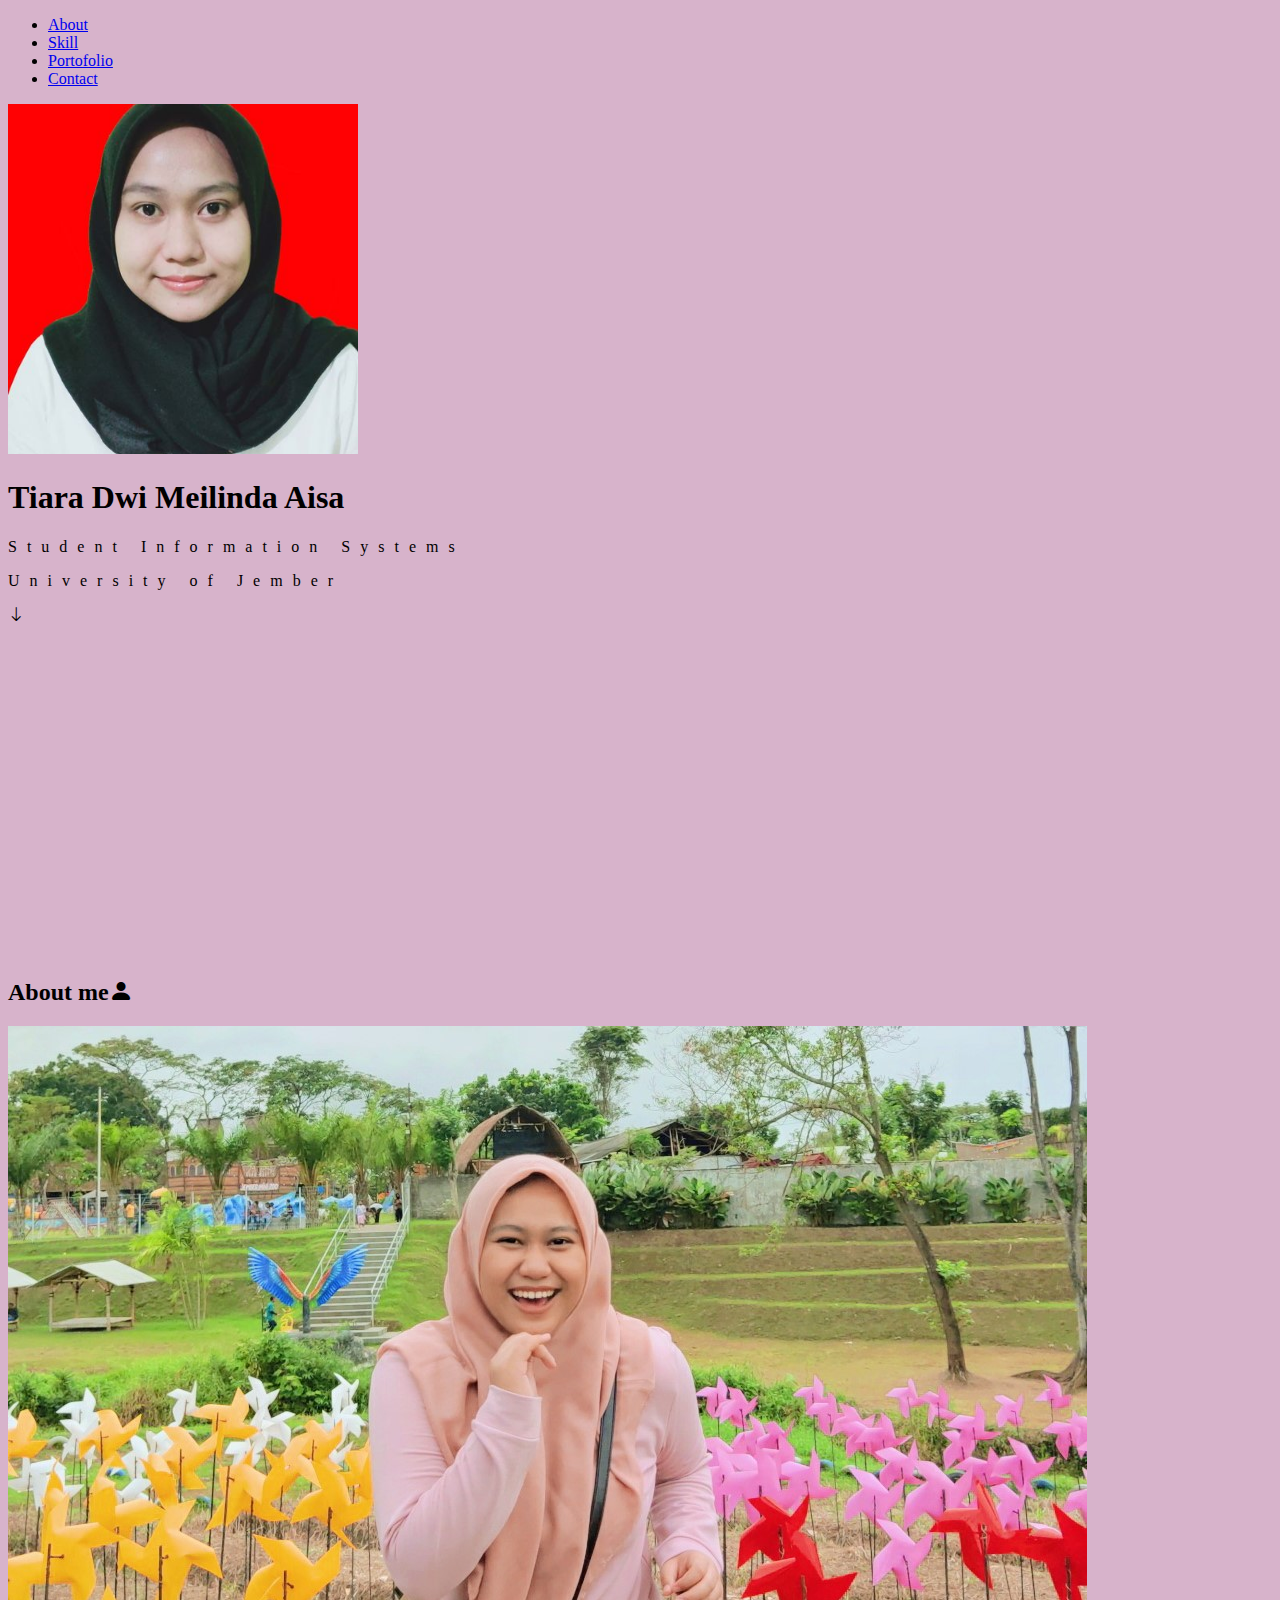
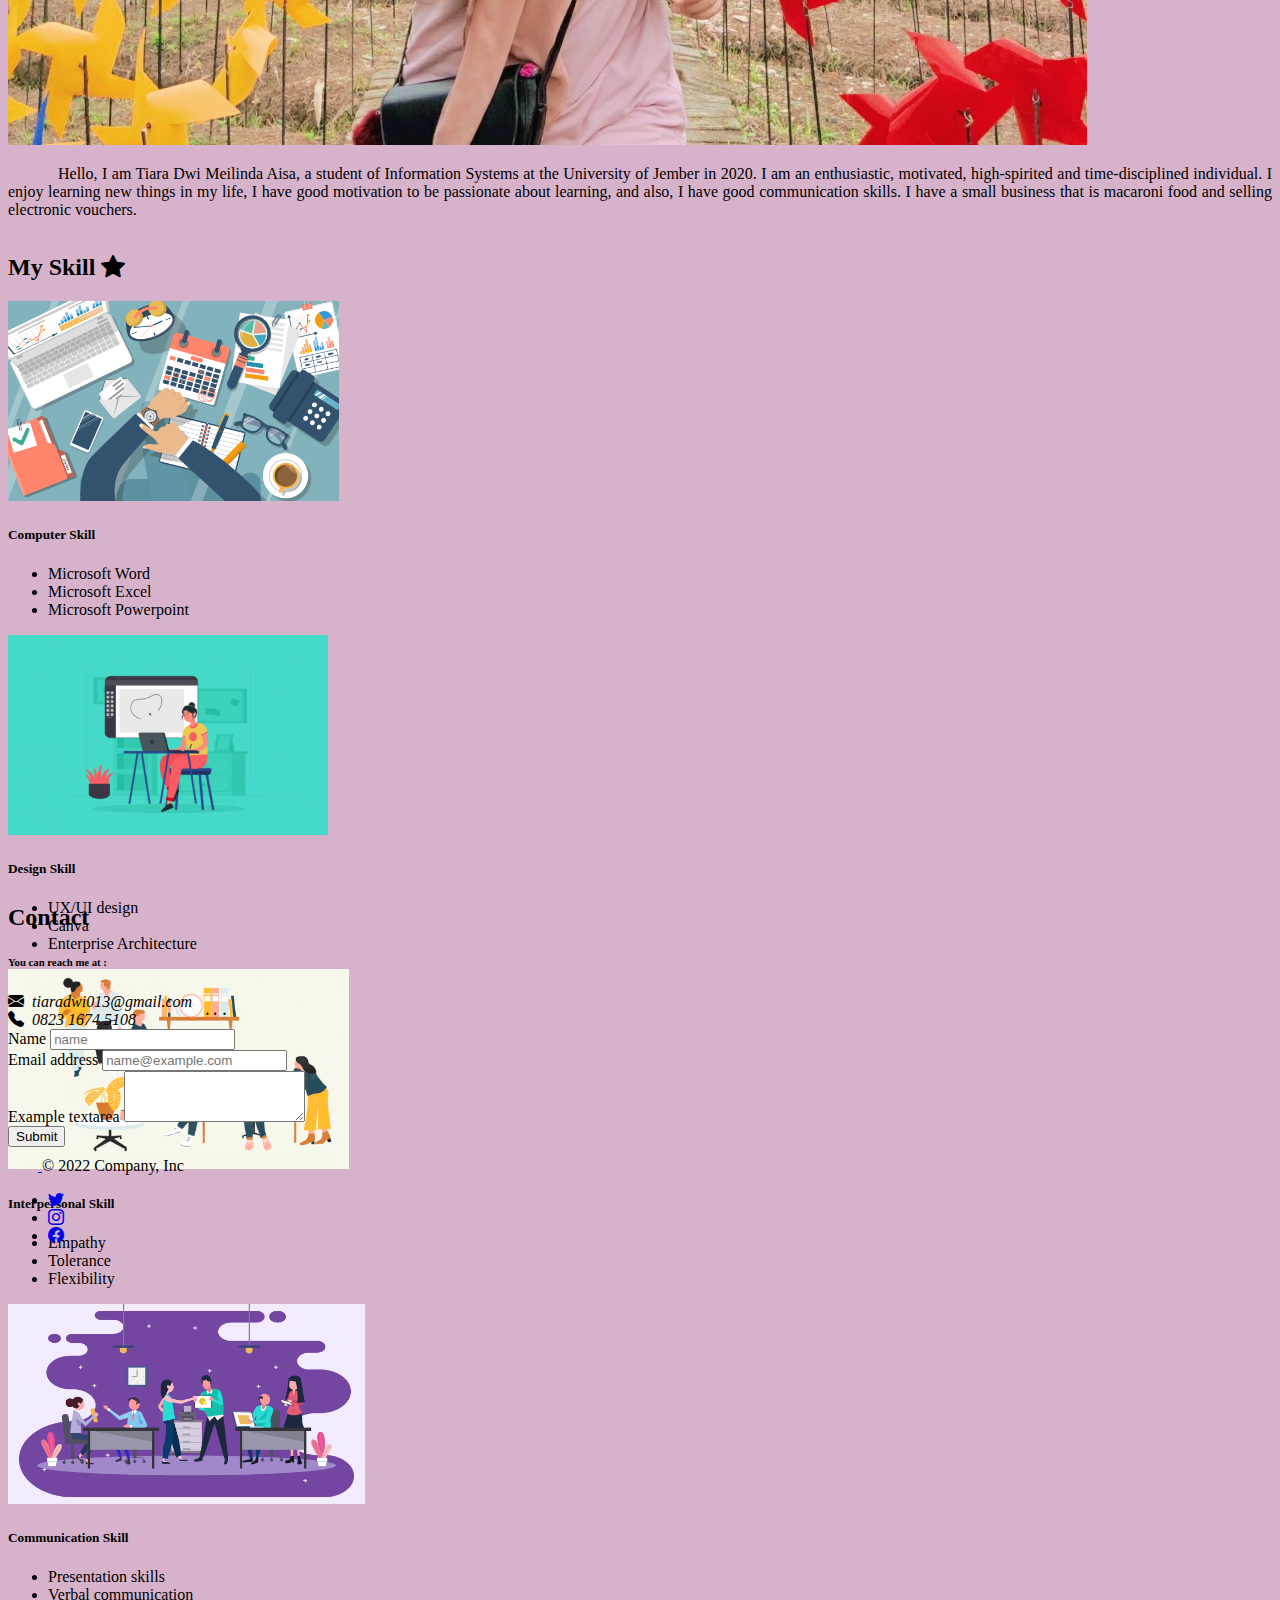
<file: index.html>
<!doctype html>
<html lang="en">
  <head>
    <meta charset="utf-8">
    <meta name="viewport" content="width=device-width, initial-scale=1">
    <title>Profile</title>
    <link href="https://cdn.jsdelivr.net/npm/bootstrap@5.2.2/dist/css/bootstrap.min.css" rel="stylesheet" integrity="sha384-Zenh87qX5JnK2Jl0vWa8Ck2rdkQ2Bzep5IDxbcnCeuOxjzrPF/et3URy9Bv1WTRi" crossorigin="anonymous">
    <link rel="stylesheet" href="./assets/css/style.css">
    <link rel="stylesheet" href="https://cdn.jsdelivr.net/npm/bootstrap-icons@1.9.1/font/bootstrap-icons.css">
    <!--font-->
    <link rel="preconnect" href="https://fonts.googleapis.com">
    <link rel="preconnect" href="https://fonts.gstatic.com" crossorigin>
    <link href="https://fonts.googleapis.com/css2?family=Raleway:ital,wght@0,100;0,200;0,300;0,400;0,500;0,600;0,700;0,800;0,900;1,100;1,200;1,300;1,400;1,500;1,600;1,700;1,800;1,900&display=swap" rel="stylesheet">
</head>
 
  <body>
    <nav class="navbar navbar-expand-lg bg-light shadow sticky-top">
        <div class="container-fluid">
          <div class="collapse navbar-collapse" id="navbarNav">
            <ul class="navbar-nav mx-auto">
              <li class="nav-item">
                <a class="nav-link fw-bolder text-dark" aria-current="page" href="#about">About</a>
              </li>
              <li class="nav-item">
                <a class="nav-link fw-bolder text-dark" aria-current="page" href="#skill">Skill</a>
              </li>
              <li class="nav-item">
                <a class="nav-link fw-bolder text-dark" aria-current="page" href="portofolio.html">Portofolio</a>
              </li>
              <li class="nav-item">
                <a class="nav-link fw-bolder text-dark" aria-current="page" href="#contact">Contact</a>
              </li>
            </ul>
          </div>
        </div>
      </nav>

      <!--begin-->
      <div id="begin" class="container d-flex flex-column align-items-center justify-content-center mb-5">
        <img src="./assets/image/tiara.jpg" class="image-tiara rounded-circle" alt="no image">
        <h1>Tiara Dwi Meilinda Aisa</h1>
        <p class="subtitle">Student Information Systems </p>
        <p class="subtitle">University of Jember</p>
        <i class="bi bi-arrow-down"></i>
      </div>

      <!--About Me-->
      <div id="about" class="container mb-5">
        <h2 class="text-center mb-3">About me<i class="bi bi-person-fill"></i></h2>
        <div class="row">
          <div class="col-6">
            <img src="./assets/image/about.jpeg" class="shadow rounded w-100" alt="">
          </div>
          <div class="col-6">
            <p class="text-about text-secondary">Hello, I am Tiara Dwi Meilinda Aisa, a student of Information Systems at the University of Jember in 2020. I am an enthusiastic, motivated, high-spirited and time-disciplined individual. I enjoy learning new things in my life, I have good motivation to be passionate about learning, and also, I have good communication skills.
                I have a small business that is macaroni food and selling electronic vouchers.</p>
          </div>
        </div>
      </div>

      <!--Skill-->
      <div id="skill" class="container mb-5">
        <h2 class="text-center mb-3">My Skill <i class="bi bi-star-fill"></i></h2>
        <div class="row">
          <div class="col-3">
            <div class="card">
              <img src="./assets/image/about 1.png" class="card-img-top" alt="...">
              <div class="card-body">
                <h5 class="card-title">Computer Skill</h5>
              </div>
              <ul class="list-group list-group-flush">
                <li class="list-group-item">Microsoft Word</li>
                <li class="list-group-item">Microsoft Excel</li>
                <li class="list-group-item">Microsoft Powerpoint</li>
              </ul>
            </div>
          </div>
          <div class="col-3">
            <div class="card">
              <img src="./assets/image/about 2.png" class="card-img-top" alt="...">
              <div class="card-body">
                <h5 class="card-title">Design Skill</h5>
              </div>
              <ul class="list-group list-group-flush">
                <li class="list-group-item">UX/UI design</li>
                <li class="list-group-item">Canva</li>
                <li class="list-group-item">Enterprise Architecture</li>
              </ul>
            </div>
          </div>
          <div class="col-3">
            <div class="card">
              <img src="./assets/image/about 3.png" class="card-img-top" alt="...">
              <div class="card-body">
                <h5 class="card-title">Interpersonal Skill</h5>
              </div>
              <ul class="list-group list-group-flush">
                <li class="list-group-item">Empathy</li>
                <li class="list-group-item">Tolerance</li>
                <li class="list-group-item">Flexibility</li>
              </ul>
            </div>
          </div>
          <div class="col-3">
            <div class="card">
              <img src="./assets/image/about 4.png" class="card-img-top" alt="...">
              <div class="card-body">
                <h5 class="card-title">Communication Skill</h5>
              </div>
              <ul class="list-group list-group-flush">
                <li class="list-group-item">Presentation skills</li>
                <li class="list-group-item">Verbal communication</li>
                <li class="list-group-item">Written communication</li>
              </ul>
            </div>
          </div>
        </div>
      </div>
      
      <!--Contact Me-->
      <div id="contact" class="container mb-5">
        <h2 class="text-center mb-3">Contact</h2>
        <form class="col-6 mx-auto">
        <h6>You can reach me at :</h6>
        <div><i class="bi bi-envelope-fill">&nbsp;&nbsp;tiaradwi013@gmail.com</i></div>
        <i class="bi bi-telephone-fill">&nbsp;&nbsp;0823 1674 5108</i>
          <div class="mb-3">
            <label for="exampleFormControlInput1" class="form-label">Name</label>
            <input type="text" class="form-control" id="exampleFormControlInput1" placeholder="name">
          </div>
          <div class="mb-3">
            <label for="exampleFormControlInput1" class="form-label">Email address</label>
            <input type="text" class="form-control" id="exampleFormControlInput1" placeholder="name@example.com">
          </div>
          <div class="mb-3">
            <label for="exampleFormControlInput1" class="form-label">Example textarea</label>
            <textarea type="text" class="form-control" id="exampleFormControlInput1" rows="3"></textarea>
          </div>
          <button type="button" class="btn btn-primary w-100">Submit</button>
        </form>
      </div>

      <!--footer-->
      <div class="container">
        <footer class="d-flex flex-wrap justify-content-between align-items-center py-3 my-4 border-top">
          <div class="col-md-4 d-flex align-items-center">
            <a href="/" class="mb-3 me-2 mb-md-0 text-muted text-decoration-none lh-1">
              <svg class="bi" width="30" height="24"><use xlink:href="#bootstrap"/></svg>
            </a>
            <span class="mb-3 mb-md-0 text-muted">&copy; 2022 Company, Inc</span>
          </div>

          <ul class="nav col-md-4 justify-content-end list-unstyled d-flex">
            <li class="ms-3"><a class="text-muted" href="#"><i class="bi bi-twitter"></i></svg></a></li>
            <li class="ms-3"><a class="text-muted" href="#"><i class="bi bi-instagram"></i></svg></a></li>
            <li class="ms-3"><a class="text-muted" href="#"><i class="bi bi-facebook"></i></svg></a></li>
          </ul>
        </footer>
      </div>
    <script src="https://cdn.jsdelivr.net/npm/bootstrap@5.2.2/dist/js/bootstrap.bundle.min.js" integrity="sha384-OERcA2EqjJCMA+/3y+gxIOqMEjwtxJY7qPCqsdltbNJuaOe923+mo//f6V8Qbsw3" crossorigin="anonymous"></script>
  </body>
</html>
</file>
<file: assets/css/style.css>
.image-tiara {
    width: 350px;
    height: 350px;
    object-fit: cover;
}

.title {
    font-family: 'Raleway', verdana;
}

.subtitle {
    letter-spacing: 10px;
}

#begin {
    height: 95vh;
}

#about {
    height: 95vh;
}

#skill {
    height: 70vh;
}

.text-about {
    text-indent: 50px;
    text-align: justify;
}

.card-img-top {
    height: 200px;
    object-fit: cover;
}

body{
    background: #d7b3cb;
}
</file>
